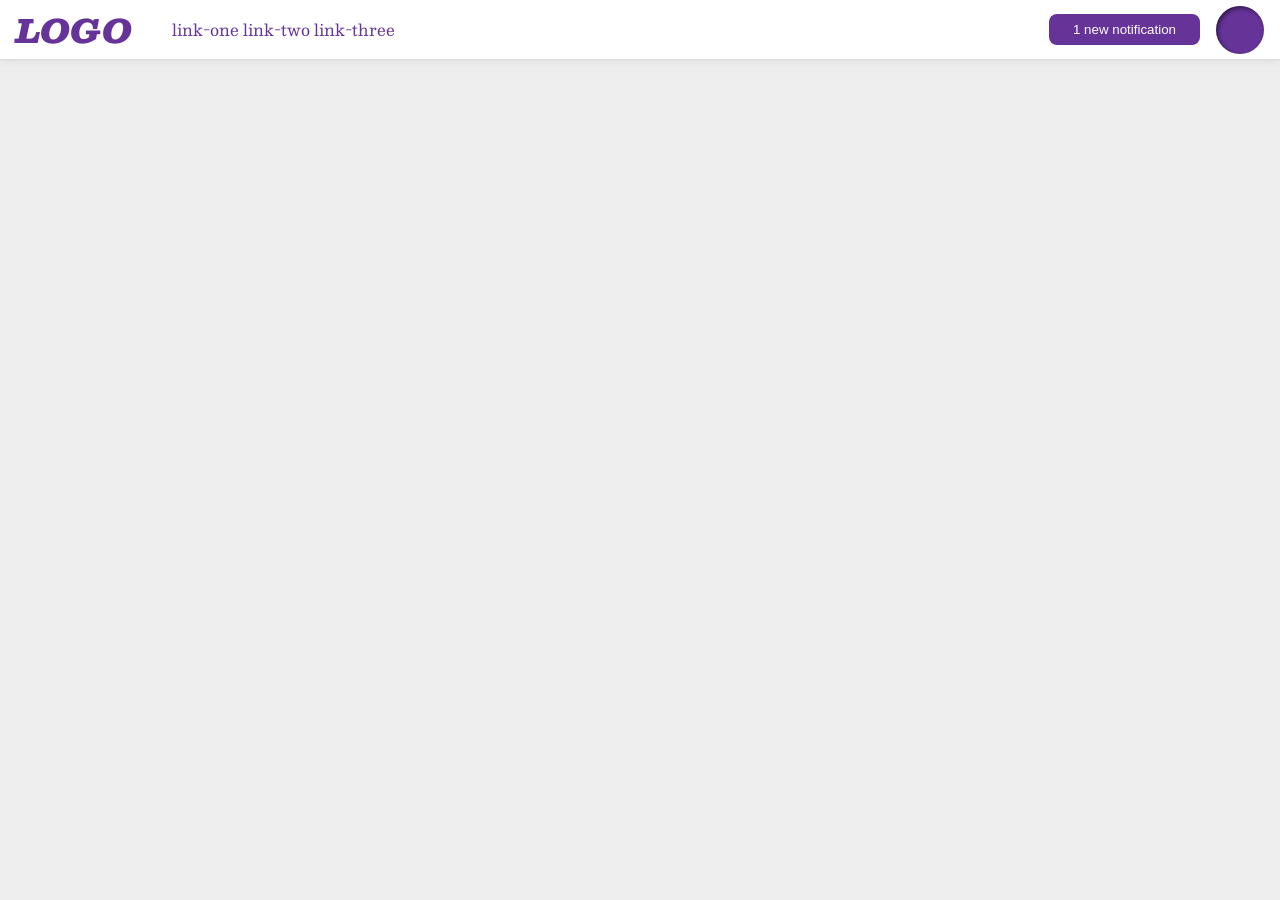
<file: foundations/flex/03-flex-header-2/index.html>
<!DOCTYPE html>
<html lang="en">
  <head>
    <meta charset="UTF-8">
    <meta http-equiv="X-UA-Compatible" content="IE=edge">
    <meta name="viewport" content="width=device-width, initial-scale=1.0">
    <title>Flex Header 2</title>
    <link rel="stylesheet" href="style.css">
  </head>
  <body>
    <div class="header">
      <div class="left">
        <div class="logo">
          LOGO
        </div>
        <ul class="links">
          <li><a href="https://google.com">link-one</a></li>
          <li><a href="https://google.com">link-two</a></li>
          <li><a href="https://google.com">link-three</a></li>
        </ul>
      </div>
      <div class="buts">
        <button class="notifications">
          1 new notification
        </button>
        <div class="profile-image"></div>
      </div>
    </div>
  </body>
</html>
</file>
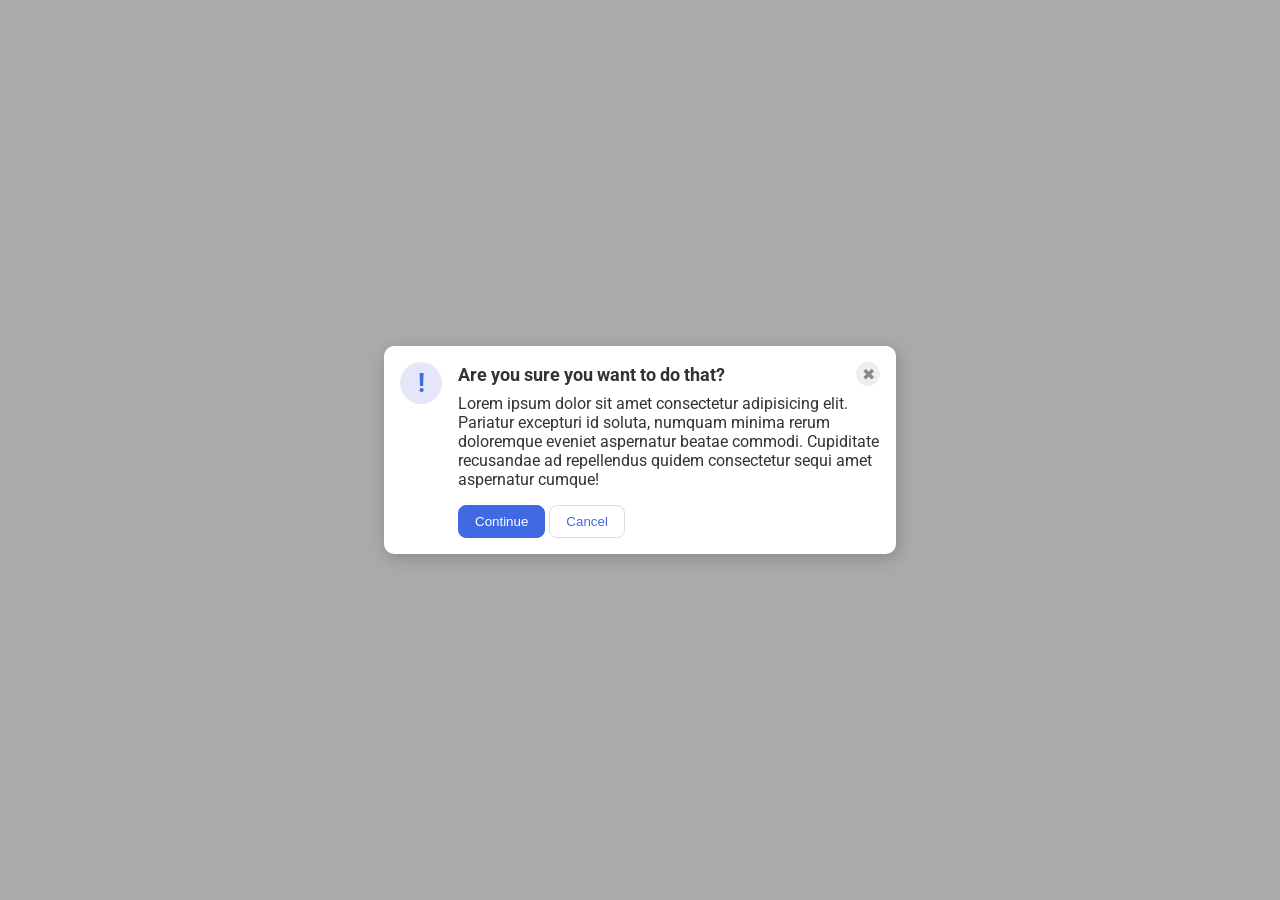
<file: foundations/flex/05-flex-modal/index.html>
<!DOCTYPE html>
<html lang="en">
  <head>
    <meta charset="UTF-8">
    <meta http-equiv="X-UA-Compatible" content="IE=edge">
    <meta name="viewport" content="width=device-width, initial-scale=1.0">
    <link rel="stylesheet" href="style.css">
    <title>Modal</title>
  </head>
  <body>
    <div class="modal">
        <div class="icon">!</div>
        <div class="bigg">
          <div class="header">Are you sure you want to do that?
            <button class="close-button">✖</button>
          </div>
          <div class="text">Lorem ipsum dolor sit amet consectetur adipisicing elit. Pariatur excepturi id soluta, numquam minima rerum doloremque eveniet aspernatur beatae commodi. Cupiditate recusandae ad repellendus quidem consectetur sequi amet aspernatur cumque!</div>
          <button class="continue">Continue</button>
          <button class="cancel">Cancel</button>
        </div>
    </div>
  </body>
</html>
</file>
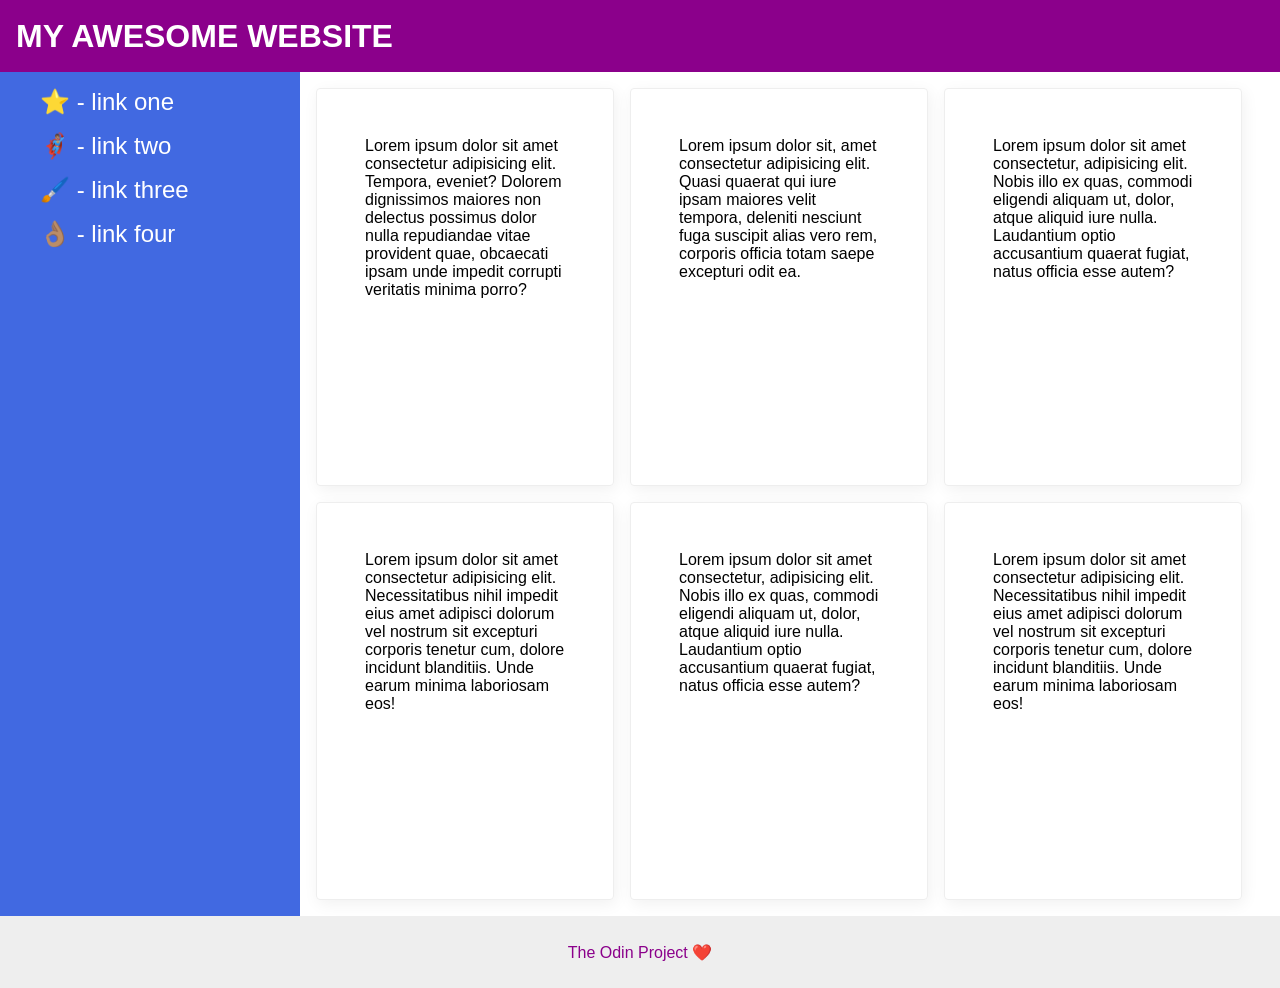
<file: foundations/flex/07-flex-layout-2/index.html>
<!DOCTYPE html>
<html lang="en">
  <head>
    <meta charset="UTF-8">
    <meta http-equiv="X-UA-Compatible" content="IE=edge">
    <meta name="viewport" content="width=device-width, initial-scale=1.0">
    <title>The Holy Grail</title>
    <link rel="stylesheet" href="style.css">
  </head>
  <body>
    <div class="header">
      MY AWESOME WEBSITE
    </div>
    <div class="content">
      <div class="sidebar">
        <ul>
          <li><a href="#">⭐ - link one</a></li>
          <li><a href="#">🦸🏽‍♂️ - link two</a></li>
          <li><a href="#">🖌️ - link three</a></li>
          <li><a href="#">👌🏽 - link four</a></li>
        </ul>
      </div>
      <div class="main">
        <div class="card">Lorem ipsum dolor sit amet consectetur adipisicing elit. Tempora, eveniet? Dolorem dignissimos maiores non delectus possimus dolor nulla repudiandae vitae provident quae, obcaecati ipsam unde impedit corrupti veritatis minima porro?</div>
        <div class="card">Lorem ipsum dolor sit, amet consectetur adipisicing elit. Quasi quaerat qui iure ipsam maiores velit tempora, deleniti nesciunt fuga suscipit alias vero rem, corporis officia totam saepe excepturi odit ea.</div>
        <div class="card">Lorem ipsum dolor sit amet consectetur, adipisicing elit. Nobis illo ex quas, commodi eligendi aliquam ut, dolor, atque aliquid iure nulla. Laudantium optio accusantium quaerat fugiat, natus officia esse autem?</div>
        <div class="card">Lorem ipsum dolor sit amet consectetur adipisicing elit. Necessitatibus nihil impedit eius amet adipisci dolorum vel nostrum sit excepturi corporis tenetur cum, dolore incidunt blanditiis. Unde earum minima laboriosam eos!</div>
        <div class="card">Lorem ipsum dolor sit amet consectetur, adipisicing elit. Nobis illo ex quas, commodi eligendi aliquam ut, dolor, atque aliquid iure nulla. Laudantium optio accusantium quaerat fugiat, natus officia esse autem?</div>
        <div class="card">Lorem ipsum dolor sit amet consectetur adipisicing elit. Necessitatibus nihil impedit eius amet adipisci dolorum vel nostrum sit excepturi corporis tenetur cum, dolore incidunt blanditiis. Unde earum minima laboriosam eos!</div>
        </div>
    </div>
    <div class="footer">
      The Odin Project ❤️
    </div>
  </body>
</html>
</file>
<file: foundations/flex/03-flex-header-2/style.css>
/* this is some magical font-importing.  
you'll learn about it later. */
@import url('https://fonts.googleapis.com/css2?family=Besley:ital,wght@0,400;1,900&display=swap');

body {
  margin: 0;
  background: #eee;
  font-family: Besley, serif;
}

.header {
  background: white;
  border-bottom: 1px solid #ddd;
  box-shadow: 0 0 8px rgba(0,0,0,.1);
  display: flex;
  justify-content: space-between;
  padding-left: 16px;
  padding-right: 16px;
}

.profile-image {
  background: rebeccapurple;
  box-shadow: inset 2px 2px 4px rgba(0,0,0,.5);
  border-radius: 50%;
  width: 48px;
  height: 48px;
}

.logo {
  color: rebeccapurple;
  font-size: 32px;
  font-weight: 900;
  font-style: italic;
}

button {
  border: none;
  border-radius: 8px;
  background: rebeccapurple;
  color: white;
  padding: 8px 24px;
}

a {
  /* this removes the line under our links */
  text-decoration: none;
  color: rebeccapurple;
}

ul {
  list-style-type: none;
  display: flex;
  gap: 4px;
}

.left {
  display: flex;
  justify-content: center;
  align-items: center;
}

.buts{
  display: flex;
  justify-content: center;
  align-items: center;
  gap: 16px;
}
</file>
<file: foundations/flex/05-flex-modal/style.css>
@import url('https://fonts.googleapis.com/css2?family=Roboto:wght@400;700&display=swap');

html, body {
  height: 100%;
}

body {
  font-family: Roboto, sans-serif;
  margin: 0;
  background: #aaa;
  color: #333;
  /* I'll give you this one for free lol */
  display: flex;
  align-items: center;
  justify-content: center;
}

.modal {
  background: white;
  width: 480px;
  border-radius: 10px;
  box-shadow: 2px 4px 16px rgba(0,0,0,.2);
  padding: 16px;
  gap: 16px;
  display: flex;
  
}

.icon {
  color: royalblue;
  font-size: 26px;
  font-weight: 700;
  background: lavender;
  width: 42px;
  height: 42px;
  border-radius: 50%;
  display: flex;
  align-items: center;
  justify-content: center;
}

.close-button {
  background: #eee;
  border-radius: 50%;
  color: #888;
  font-weight: 400;
  font-size: 16px;
  height: 24px;
  width: 24px;
  display: flex;
  align-items: center;
  justify-content: center;
  border: 1px solid #eee;
  padding: 0;
}

button {
  cursor: pointer;
  padding: 8px 16px;
  border-radius: 8px;
}

button.continue {
  background: royalblue;
  border: 1px solid royalblue;
  color: white;
}

button.cancel {
  background: white;
  border: 1px solid #ddd;
  color: royalblue;
}

.icon {
  flex-shrink: 0;
}

.header {
  display: flex;
  align-items: center;
  justify-content: space-between;
  font-size: 18px;font-weight: 700;
  margin-bottom: 8px;

}

.text {
  margin-bottom: 16px;
}
</file>
<file: foundations/flex/07-flex-layout-2/style.css>
body {
  font-family: -apple-system, BlinkMacSystemFont, 'Segoe UI', Roboto, Oxygen, Ubuntu, Cantarell, 'Open Sans', 'Helvetica Neue', sans-serif;
  margin: 0;
  min-height: 100vh;
}

.header {
  height: 72px;
  background: darkmagenta;
  color: white;
}

.footer {
  height: 72px;
  background: #eee;
  color: darkmagenta;
}

.sidebar {
  width: 500px;
  background: royalblue;
  box-sizing: border-box;
}

.card {
  border: 1px solid #eee;
  box-shadow: 2px 4px 16px rgba(0,0,0,.06);
  border-radius: 4px;
}

.content {
  display: flex;
}

.main {
  display: flex;
  flex-wrap: wrap;
  justify-content: flex-start;
  margin: 8px;
}

.card {
  width: 200px;
  height: 300px;
  padding: 48px;
  margin: 8px;
}

ul a {
  text-decoration: none;
  color: white;
  font-size: 24px;

}

ul {
  display: flex;
  list-style-type: none;
  flex-direction: column;
  gap: 16px;
   
}

.sidebar{
  display: flex;
  width: 300px;
  flex-shrink: 0;
}

.footer {
  display: flex;
  justify-content:center;
  align-items: center;
}

.header {
  display: flex;
  justify-content: flex-start;
  align-items: center;
  padding-left: 16px;
  font-weight: 900;
  font-size: 32px;
}
</file>
